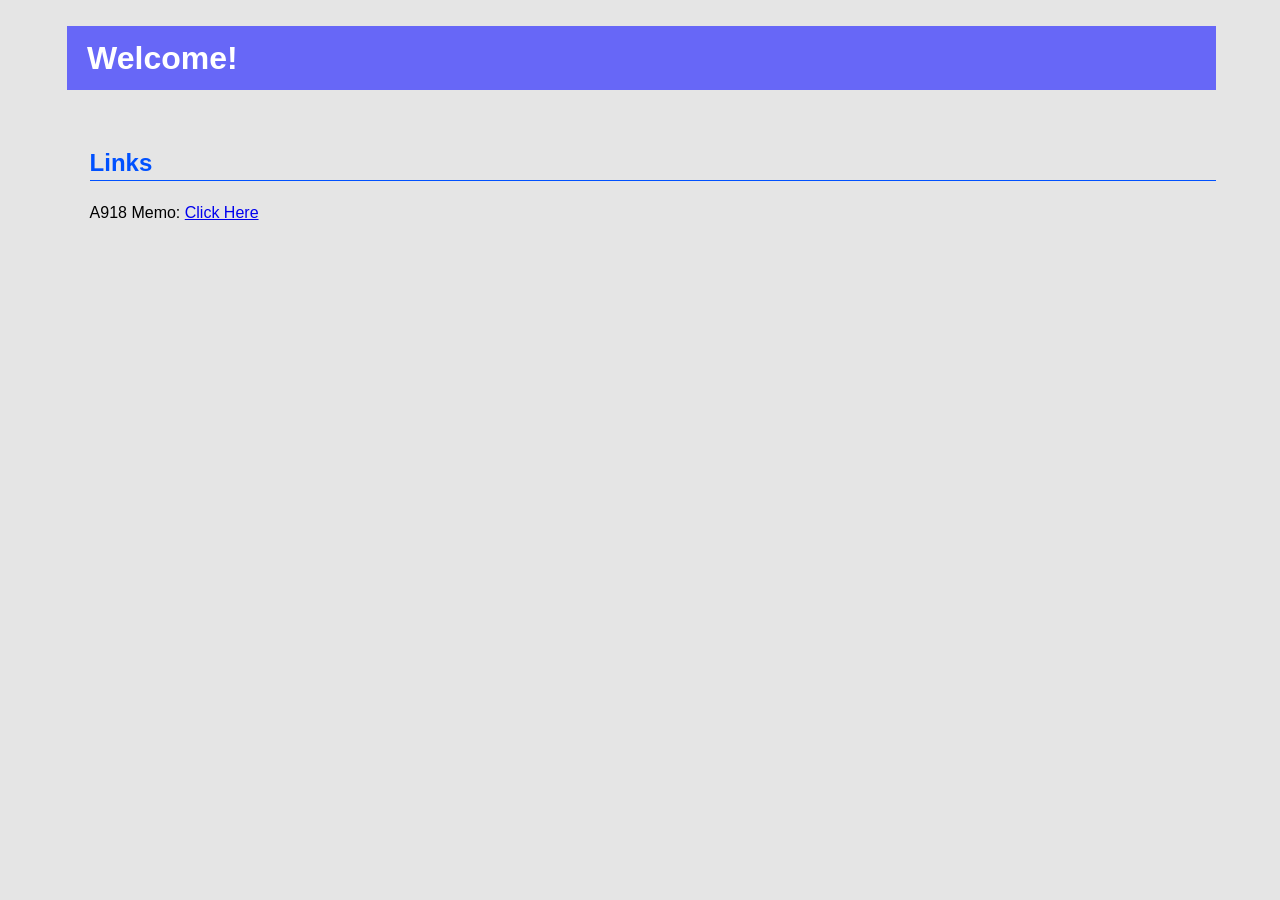
<file: index.html>
<html>
    <head>
        <title>Welcome!</title>
        <link rel="stylesheet" href="./stylesheet/stylesheet1.css">
    </head>

    <body>
        <h1>Welcome!</h1>
        <h2>Links</h2>
        <p>
            A918 Memo: <a href="./2021/a918.html">Click Here</a>
        </p>
    </body>
</html>
</file>
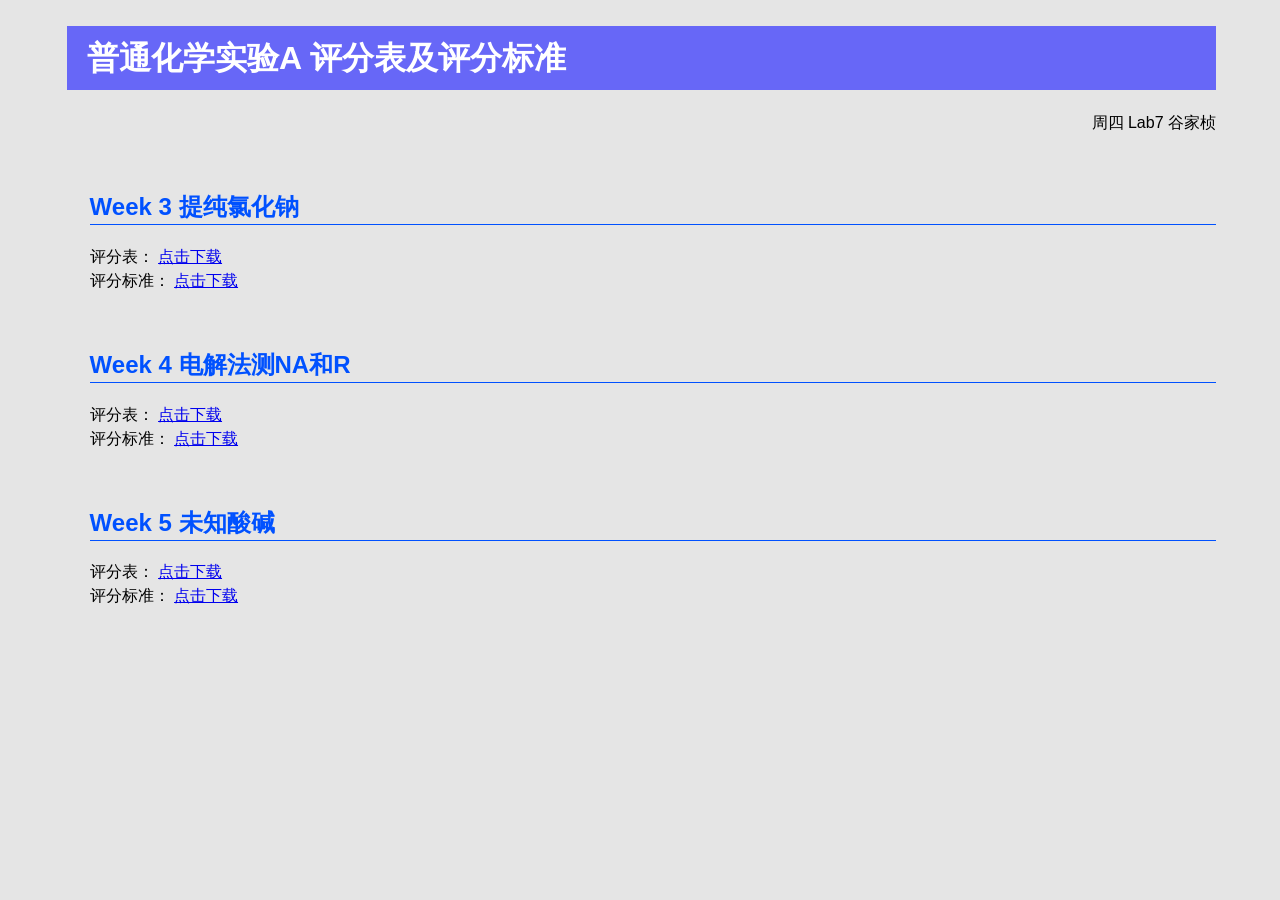
<file: 2022/TA/index.html>
<html>
    <head>
        <title>
            普通化学实验A 周四Lab7
        </title>
        <link rel="stylesheet" href="../../stylesheet/stylesheet1.css">
    </head>

    <body>
        <h1>普通化学实验A 评分表及评分标准</h1>
        <p align="right">周四 Lab7 谷家桢</p>

        <h2>Week 3 提纯氯化钠</h2>
        <p>
            评分表： <a href="./excel/w3_score_JiazhenGu_ThursLab7.xlsx">点击下载</a><br>
            评分标准： <a href="./excel/w3_standard_JiazhenGu_ThursLab7.docx">点击下载</a>

        <h2>Week 4 电解法测NA和R</h2>
        <p>
            评分表： <a href="./excel/w4_score_JiazhenGu_ThursLab7.xlsx">点击下载</a><br>
            评分标准： <a href="./excel/w4_standard_JiazhenGu_ThursLab7.docx">点击下载</a>

        </p>

        <h2>Week 5 未知酸碱</h2>
        <p>
            评分表： <a href="./excel/w5_score_JiazhenGu_ThursLab7.xlsx">点击下载</a><br>
            评分标准： <a href="./excel/w5_standard.docx">点击下载</a>

        </p>

    </body>
</html>
</file>
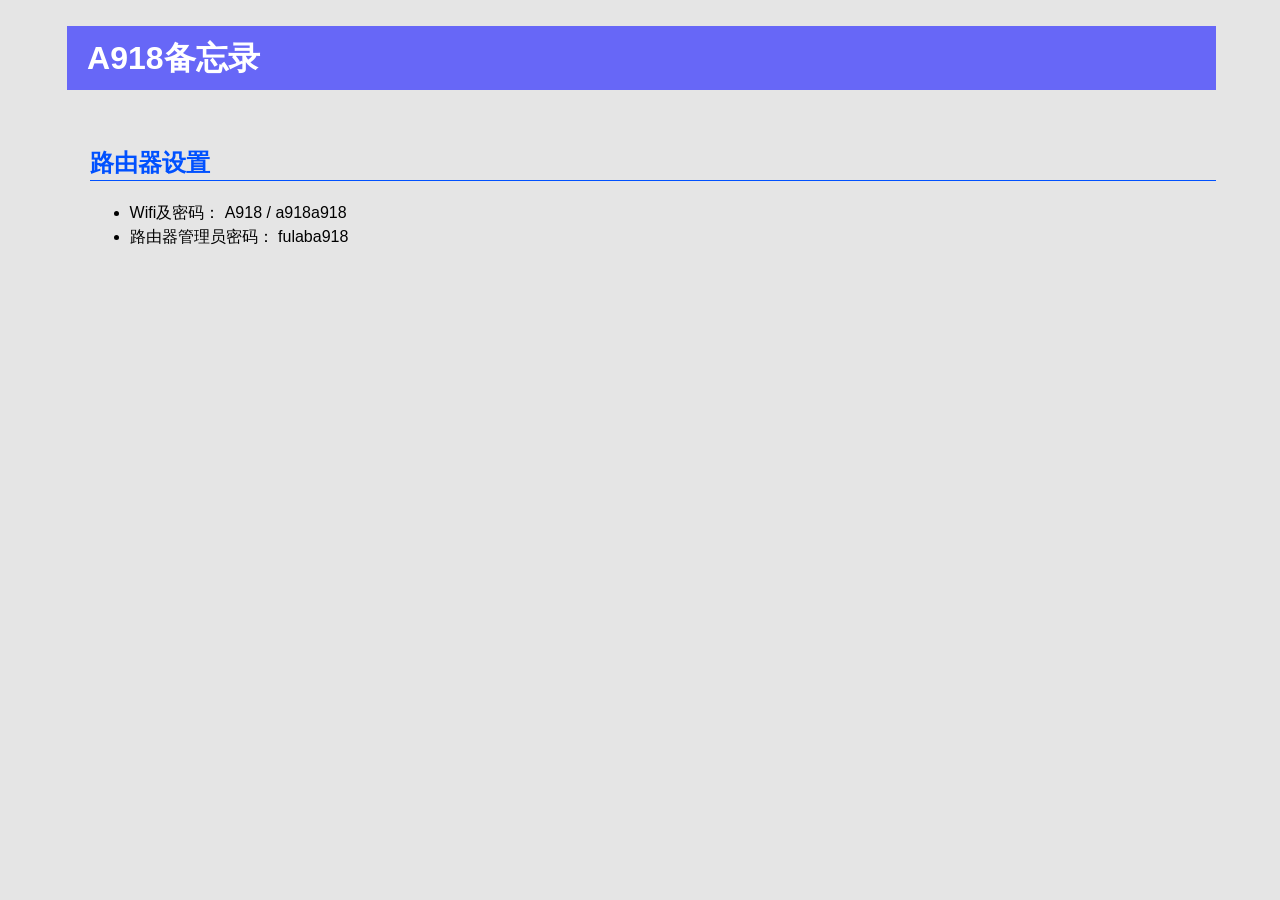
<file: 2021/a918.html>
<html>
    <head>
        <title>A918备忘录</title>
        <link rel="stylesheet" href="../stylesheet/stylesheet1.css" type="text/css">
    </head>

    <body>
        <h1>A918备忘录</h1>
        <h2>路由器设置</h2>
        <p>
            <ul>
                <li>Wifi及密码： A918 / a918a918</li>
                <li>路由器管理员密码： fulaba918</li>
            </ul>
        </p>
    </body>
</html>
</file>
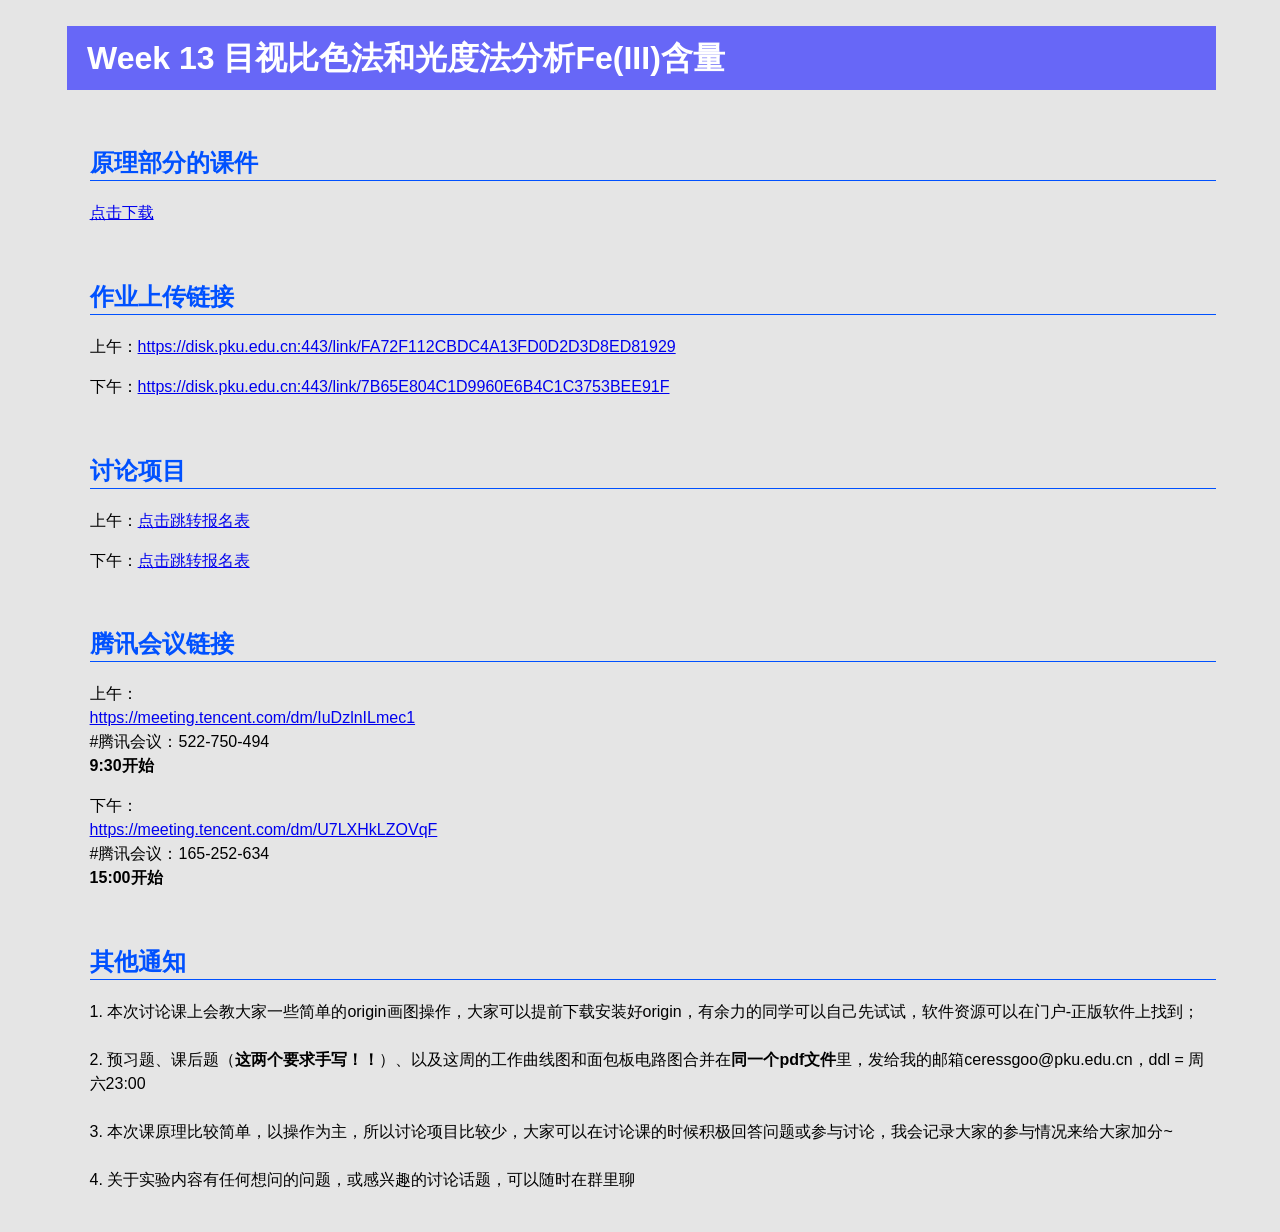
<file: 2022/TA/announcement/w13.html>
<!DOCTYPE html>

<html>
<head>
    <title>2022普化A 周四Lab7</title>
    <link rel="stylesheet" href="../../../stylesheet/stylesheet1.css">
</head>

<body>
    <h1>Week 13 目视比色法和光度法分析Fe(III)含量</h1>

    <h2>原理部分的课件</h2>
    <p><a href="../pdf/w13_比色法和光度法_谷家桢.pdf">点击下载</a></p>

    <h2>作业上传链接</h2>
    <p>上午：<a href="https://disk.pku.edu.cn:443/link/FA72F112CBDC4A13FD0D2D3D8ED81929">https://disk.pku.edu.cn:443/link/FA72F112CBDC4A13FD0D2D3D8ED81929</a></p>
    <p>下午：<a href="https://disk.pku.edu.cn:443/link/7B65E804C1D9960E6B4C1C3753BEE91F">https://disk.pku.edu.cn:443/link/7B65E804C1D9960E6B4C1C3753BEE91F</a></p>

    <h2>讨论项目</h2>
    <p>上午：<a href="https://shimo.im/file-invite/mEPiYxmYYmsabCGJ7S5ZYtaJ4gDj6/">点击跳转报名表</a></p>
    <p>下午：<a href="https://shimo.im/file-invite/Ph64dNtV7mDds93JvRwecebV1j4q6/">点击跳转报名表</a></p>

    <h2>腾讯会议链接</h2>
    <p>上午：<br>
        <a href="https://meeting.tencent.com/dm/IuDzlnILmec1">https://meeting.tencent.com/dm/IuDzlnILmec1</a> <br>
        #腾讯会议：522-750-494 <br>
        <b>9:30开始</b> 
    </p>
    <p>
        下午：<br>
        <a href="https://meeting.tencent.com/dm/U7LXHkLZOVqF">https://meeting.tencent.com/dm/U7LXHkLZOVqF</a><br>
        #腾讯会议：165-252-634 <br>
        <b>15:00开始</b>
    </p>

    <h2>其他通知</h2>
    <p>
        1. 本次讨论课上会教大家一些简单的origin画图操作，大家可以提前下载安装好origin，有余力的同学可以自己先试试，软件资源可以在门户-正版软件上找到；<br><br>
        2. 预习题、课后题（<b>这两个要求手写！！</b>）、以及这周的工作曲线图和面包板电路图合并在<b>同一个pdf文件</b>里，发给我的邮箱ceressgoo@pku.edu.cn，ddl = 周六23:00 <br><br>
        3. 本次课原理比较简单，以操作为主，所以讨论项目比较少，大家可以在讨论课的时候积极回答问题或参与讨论，我会记录大家的参与情况来给大家加分~ <br><br>
        4. 关于实验内容有任何想问的问题，或感兴趣的讨论话题，可以随时在群里聊 <br><br>
    </p>

</body>
</html>
</file>
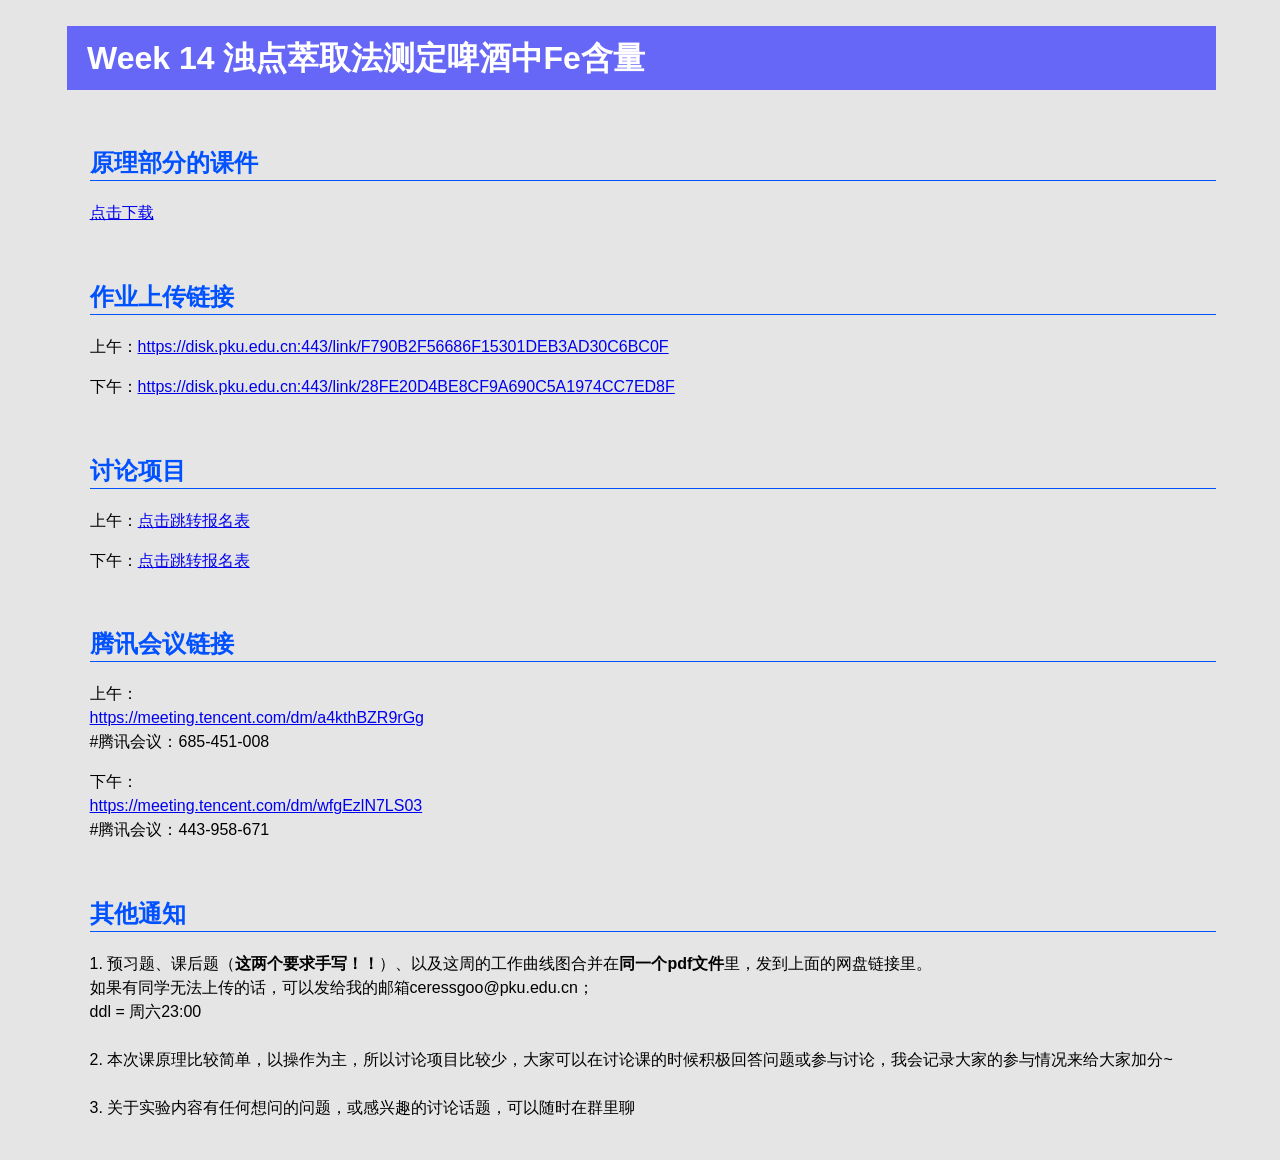
<file: 2022/TA/announcement/w14.html>
<!DOCTYPE html>

<html>
<head>
    <title>2022普化A 周四Lab7</title>
    <link rel="stylesheet" href="../../../stylesheet/stylesheet1.css">
</head>

<body>
    <h1>Week 14 浊点萃取法测定啤酒中Fe含量</h1>

    <h2>原理部分的课件</h2>
    <p><a href="../pdf/w14_浊点萃取_谷家桢.pdf">点击下载</a></p>

    <h2>作业上传链接</h2>
    <p>上午：<a href="https://disk.pku.edu.cn:443/link/F790B2F56686F15301DEB3AD30C6BC0F">https://disk.pku.edu.cn:443/link/F790B2F56686F15301DEB3AD30C6BC0F</a></p>
    <p>下午：<a href="https://disk.pku.edu.cn:443/link/28FE20D4BE8CF9A690C5A1974CC7ED8F">https://disk.pku.edu.cn:443/link/28FE20D4BE8CF9A690C5A1974CC7ED8F</a></p>

    <h2>讨论项目</h2>
    <p>上午：<a href="https://shimo.im/file-invite/U7aZC3bank3zcrP3m3brsk0PvBEl6/">点击跳转报名表</a></p>
    <p>下午：<a href="https://shimo.im/file-invite/ZrFiwSRxyBU27x25JKCjt4DYRbPn6/">点击跳转报名表</a></p>

    <h2>腾讯会议链接</h2>
    <p>上午：<br>
            <a href="https://meeting.tencent.com/dm/a4kthBZR9rGg">
            https://meeting.tencent.com/dm/a4kthBZR9rGg</a> <br>
            #腾讯会议：685-451-008
    </p>
    <p>
        下午：<br>
        <a href="https://meeting.tencent.com/dm/wfgEzlN7LS03">
        https://meeting.tencent.com/dm/wfgEzlN7LS03</a> <br>
        #腾讯会议：443-958-671
    </p>

    <h2>其他通知</h2>
    <p>
        1. 预习题、课后题（<b>这两个要求手写！！</b>）、以及这周的工作曲线图合并在<b>同一个pdf文件</b>里，发到上面的网盘链接里。<br>
            如果有同学无法上传的话，可以发给我的邮箱ceressgoo@pku.edu.cn； <br>
            ddl = 周六23:00 <br><br>
        2. 本次课原理比较简单，以操作为主，所以讨论项目比较少，大家可以在讨论课的时候积极回答问题或参与讨论，我会记录大家的参与情况来给大家加分~ <br><br>
        3. 关于实验内容有任何想问的问题，或感兴趣的讨论话题，可以随时在群里聊 <br><br>
    </p>

</body>
</html>
</file>
<file: stylesheet/stylesheet1.css>
body {
    background-color: rgba(0, 0, 0, 0.1);
    margin-top: 2%;
    margin-left: 7%;
    margin-right: 5%;
    font-family: Arial, 等线, 黑体, 宋体, sans-serif;
    line-height: 1.5em;
}

html {
    background-color: rgba(0, 0, 0, 0.0);
}

h1 {
    margin-left: -2%;
    padding: 20px;
    background-color: rgba(50, 50, 255, 0.7);
    color: white;
}

h2 {
    color: rgb(0, 81, 255);
    border-bottom: 1px rgb(0, 81, 255) double;
    padding-top: 40px;
    padding-bottom: 5px;
}

.synthdetail {
    background-color: rgba(128, 128, 128, 0.12);
    padding: 15px;
    margin-left: 30px;
    margin-right: 30px;
    white-space: pre-wrap;
}

img {
    text-align: center;
}
</file>
